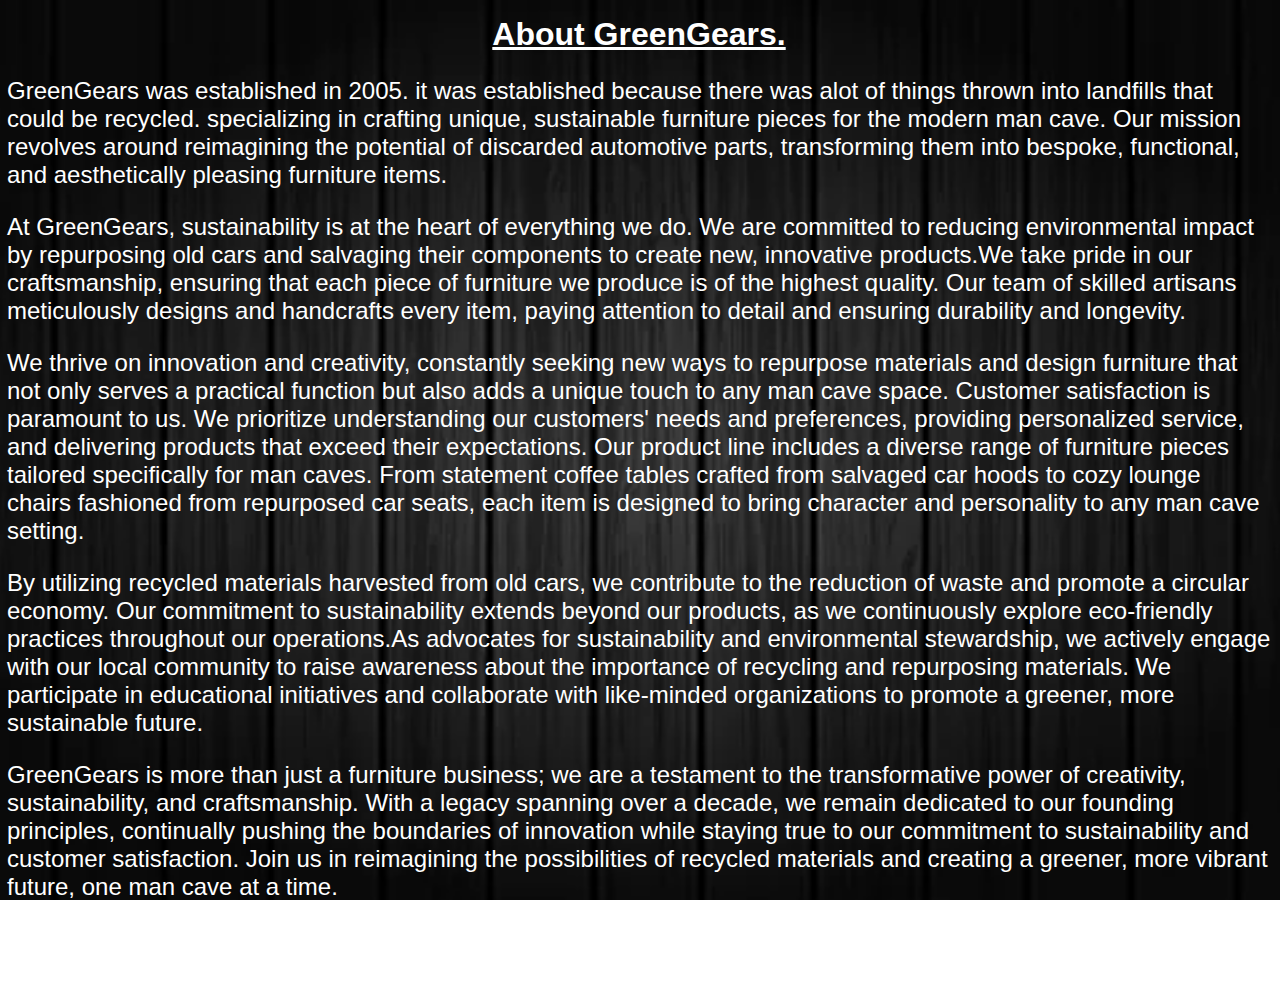
<file: learn more.html>
<!DOCTYPE html>
<html lang="en">
<head>
  <meta charset="UTF-8">
  <meta http-equiv="X-UA-compatible" conetent="IE=edge">
  <meta name="viewport" content="width=device-width, initial-scale=1.0">
<title>learn more</title>

<div class="img">
      <h1>About GreenGears. </h1> 
<p>GreenGears was established in 2005. it was established because there was alot of things
    thrown into landfills that could be recycled. specializing in crafting unique, sustainable 
    furniture pieces for the modern man cave. Our mission revolves around reimagining the potential
    of discarded automotive parts, transforming them into bespoke, functional, and aesthetically pleasing
    furniture items. 
</p>
      <p>
    At GreenGears, sustainability is at the heart of everything we do. We are committed
    to reducing environmental impact by repurposing old cars and salvaging their components to create new, innovative 
    products.We take pride in our craftsmanship, ensuring that each piece of furniture we produce is of the highest quality.
    Our team of skilled artisans meticulously designs and handcrafts every item, paying attention to detail and ensuring durability and longevity.
       </p>
       <p>We thrive on innovation and creativity, constantly seeking new ways to repurpose materials and design furniture that not only serves a 
       practical function but also adds a unique touch to any man cave space. Customer satisfaction is paramount to us. We prioritize understanding
       our customers' needs and preferences, providing personalized service, and delivering products that exceed their expectations. Our product line 
       includes a diverse range of furniture pieces tailored specifically for man caves. From statement coffee tables crafted from salvaged car hoods to 
       cozy lounge chairs fashioned from repurposed car seats, each item is designed to bring character and personality to any man cave setting.
     </p>
   <p>By utilizing recycled materials harvested from old cars, we contribute to the reduction of waste and promote a circular economy. Our commitment to 
    sustainability extends beyond our products, as we continuously explore eco-friendly practices throughout our operations.As advocates for sustainability and 
    environmental stewardship, we actively engage with our local community to raise awareness about the importance of recycling and repurposing materials. We participate
     in educational initiatives and collaborate with like-minded organizations to promote a greener, more sustainable future.</p>
     <p> GreenGears is more than just a furniture business; we are a testament to the transformative power of creativity, sustainability, and craftsmanship. With a 
        legacy spanning over a decade, we remain dedicated to our founding principles, continually pushing the boundaries of innovation while staying true to our commitment 
        to sustainability and customer satisfaction. Join us in reimagining the possibilities of recycled materials and creating a greener, more vibrant future, one man cave at a time.
    </p>

    </div>

    <style>

.img{
    display: block;
    margin-left: -10px ;
    margin-right: 10px;
    margin-top: -22px;
    margin-bottom: -22px;
    width: 100%;
    height: 980px;
    background-size: cover;
    background-repeat: no-repeat;
    background-position: center;
    padding: 9px;
    background-attachment: fixed;
    font-family: "poopins",  sans-serif;
    background-image:url(img/LM.jpg);
}  

p{
    font-size: 1.5rem;
    display: flex;
    flex-wrap: balance;
    color: #fff;
}
h1{
    display: relative;
    text-align: center;
    flex-wrap: balance;
    font-weight: 1900;
    text-decoration: underline;
    color: #fff;
}
    </style>
</file>
